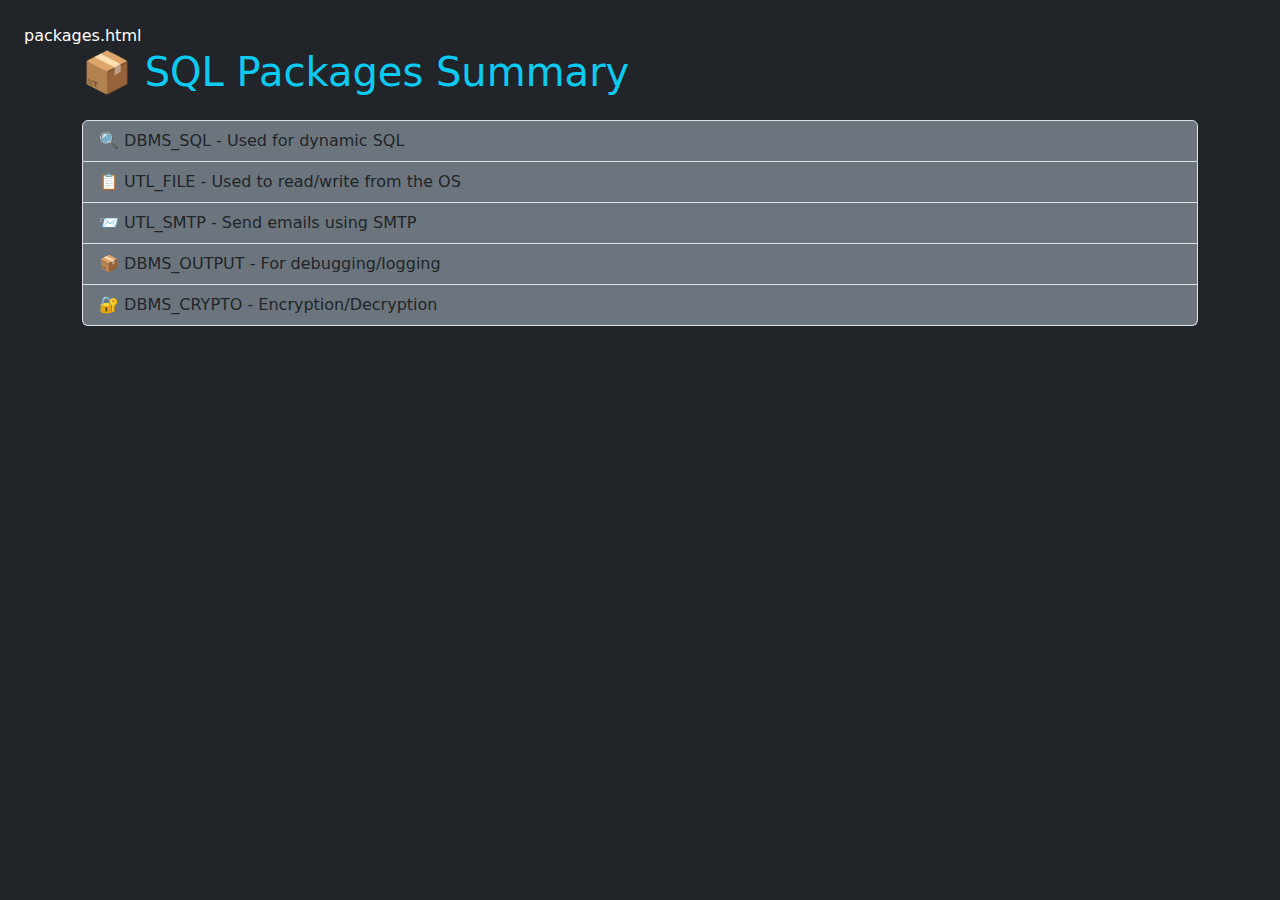
<file: images/projects/SQLPackage/packages.html/packages.html>
packages.html

<!DOCTYPE html>
<html lang="en">
<head>
  <meta charset="UTF-8" />
  <meta name="viewport" content="width=device-width, initial-scale=1.0"/>
  <title>SQL Packages Overview</title>
  <link rel="stylesheet" href="https://cdnjs.cloudflare.com/ajax/libs/bootstrap/5.3.0/css/bootstrap.min.css"/>
</head>
<body class="bg-dark text-white p-4">
  <div class="container">
    <h1 class="mb-4 text-info">📦 SQL Packages Summary</h1>
    <ul class="list-group">
      <li class="list-group-item bg-secondary">🔍 DBMS_SQL - Used for dynamic SQL</li>
      <li class="list-group-item bg-secondary">📋 UTL_FILE - Used to read/write from the OS</li>
      <li class="list-group-item bg-secondary">📨 UTL_SMTP - Send emails using SMTP</li>
      <li class="list-group-item bg-secondary">📦 DBMS_OUTPUT - For debugging/logging</li>
      <li class="list-group-item bg-secondary">🔐 DBMS_CRYPTO - Encryption/Decryption</li>
    </ul>
  </div>
</body>
</html>
</file>
